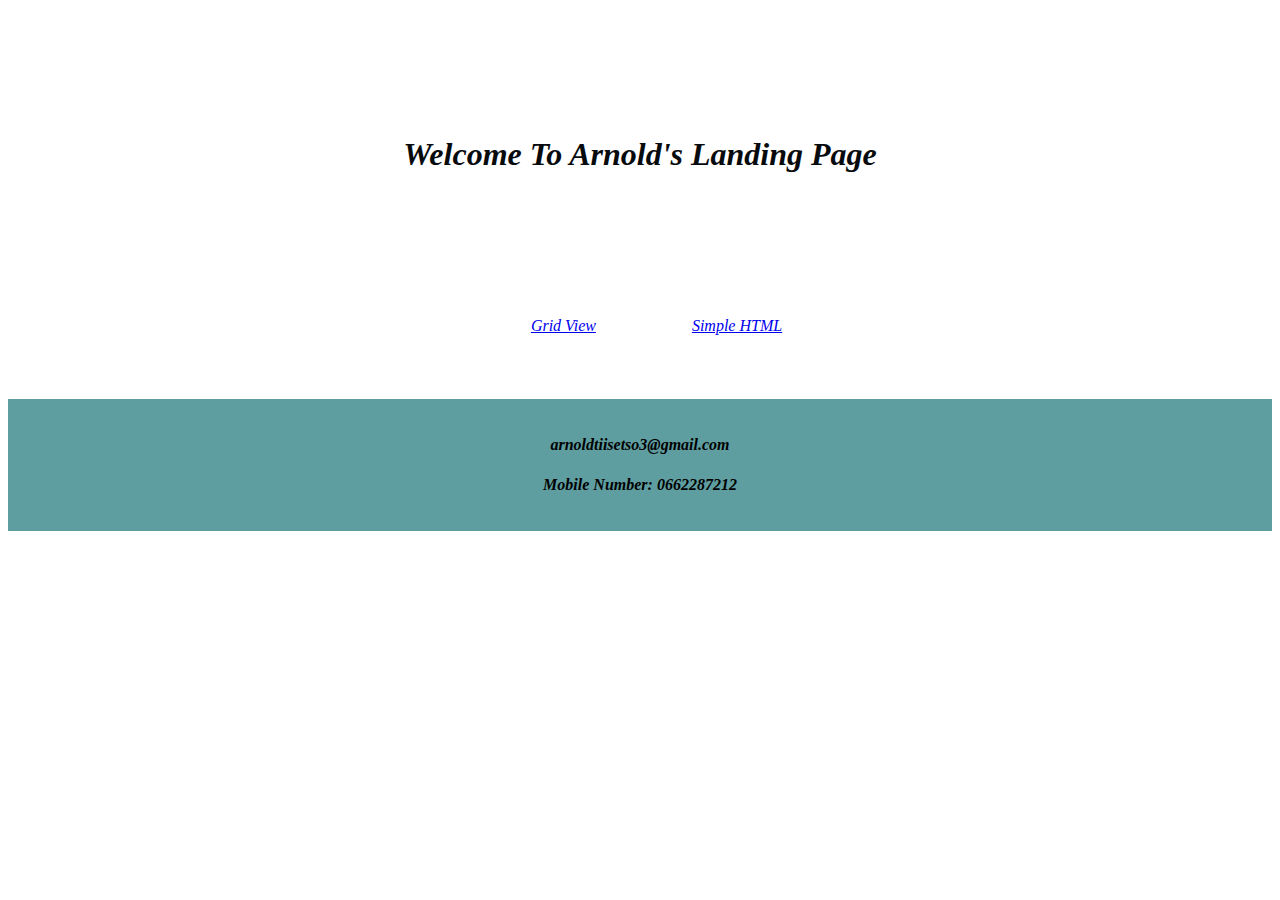
<file: Index.html>
<!DOCTYPE html>
<html lang="en">
<head>
    <meta charset="UTF-8">
    <meta http-equiv="X-UA-Compatible" content="IE=edge">
    <meta name="viewport" content="width=device-width, initial-scale=1.0">
    <link rel="stylesheet" href="style.css">
    <title>Basic Webpage</title>
</head>
<body>
    <div class="container">
        <div class="header">
            <h1>Welcome To Arnold's Landing Page</h1>
            <ul class="Menu clearfix">
                <li><a href="my-webpage-grid.html">Grid View</a></li>
                <li><a href="my-webpage.html">Simple HTML</a></li>
            </ul>
        </div>
        <div class="footer">
            <h4>arnoldtiisetso3@gmail.com</h4>
            <h4>Mobile Number: 0662287212</h4>
        </div>
    </div>
</body>
</html>
</file>
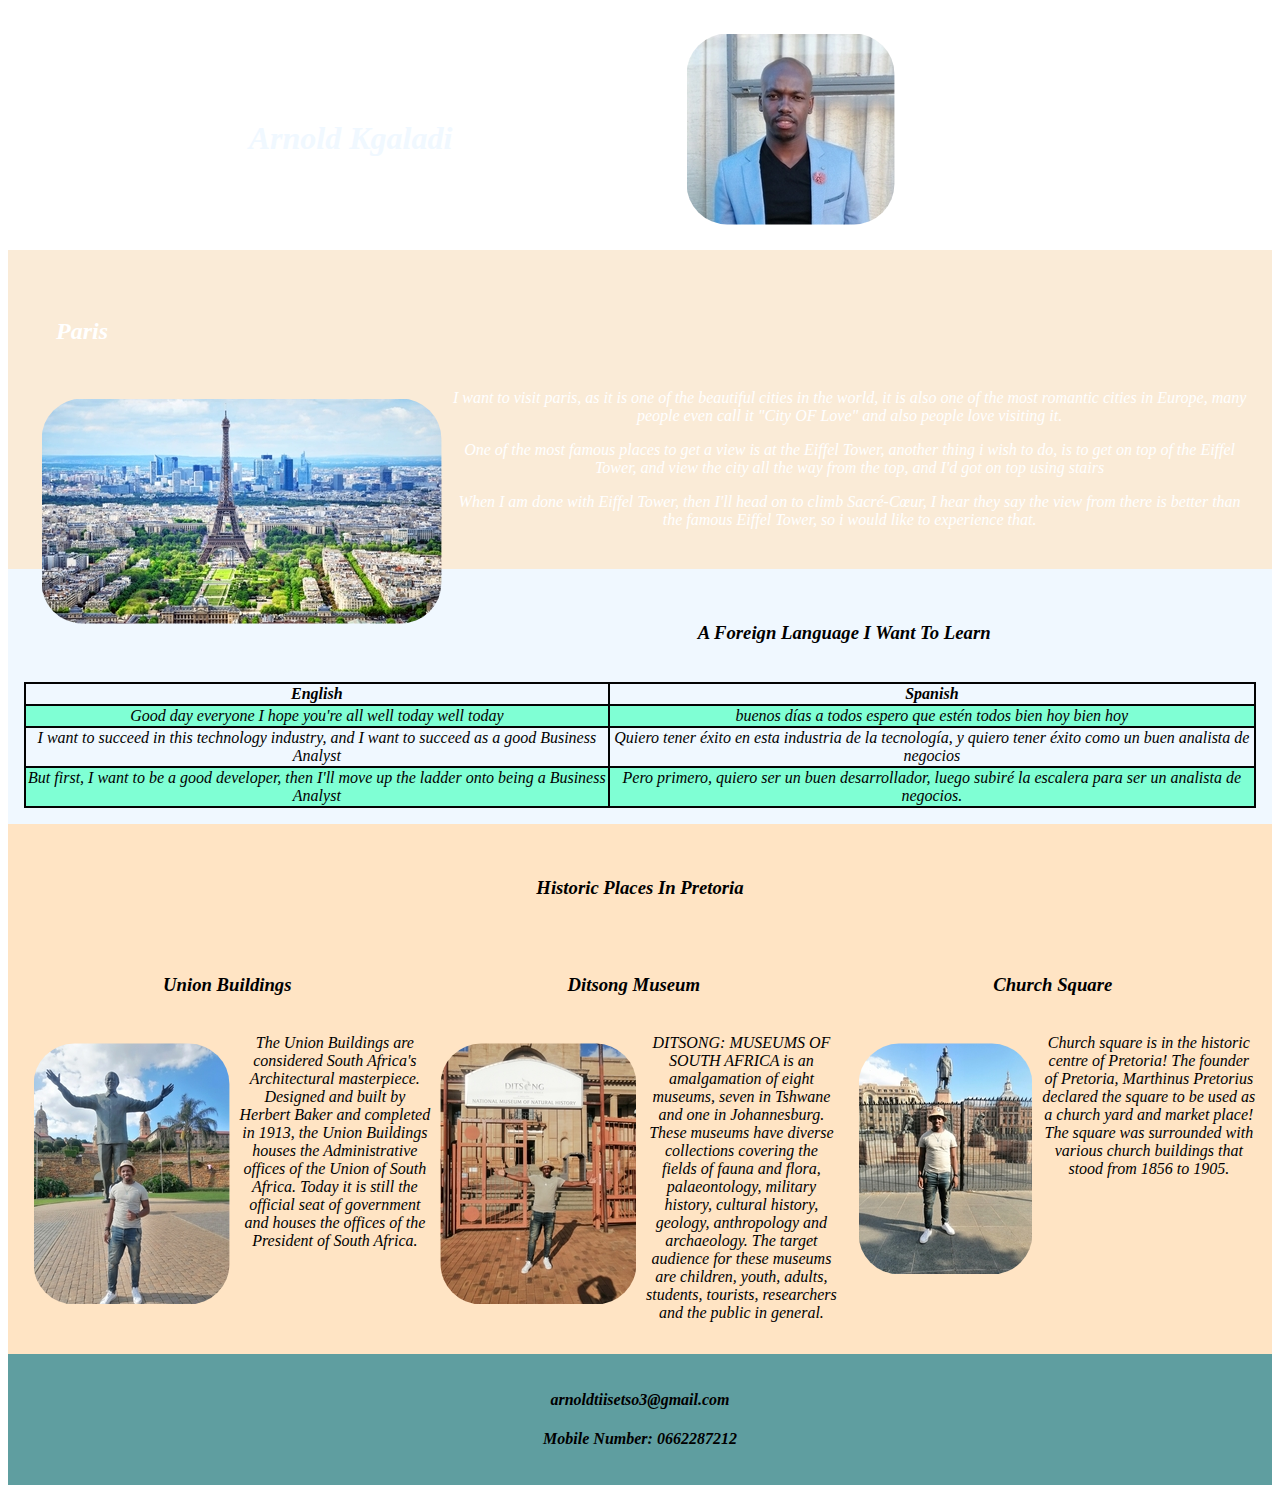
<file: my-webpage-grid.html>
<!DOCTYPE html>
<html lang="en">
<head>
    <meta charset="UTF-8">
    <meta http-equiv="X-UA-Compatible" content="IE=edge">
    <meta name="viewport" content="width=device-width, initial-scale=1.0">
    <link rel="stylesheet" href="Grid.css">
    <title>Basic Webpage</title>
</head>
<body>
    <div class="container">
        <div class="header">
            <div class="row">
                <div class="col-5 clearfix">
                    <h1>Arnold Kgaladi </h1>
                </div>
                <div class="col-7 clearfix">
                    <img src="images/pic1.jpg" alt="">
                </div>
                    
            </div>
        </div>
        <div class="which-city">
            <h2>Paris</h2>
            <img src="images/paris.jpg" alt="">
            <p>I want to visit paris, as it is one of the beautiful cities in the world, 
                it is also one of the most romantic cities in Europe, many people even call it
                "City OF Love" and also people love visiting it.</p>

            <p>One of the most famous places to get a view is at the Eiffel Tower,
                another thing i wish to do, is to get on top of the Eiffel Tower, and 
                view the city all the way from the top, and I'd got on top using stairs</p>

            <p>When I am done with Eiffel Tower, then I'll head on to climb Sacré-Cœur, 
                I hear they say the view from there is better than the famous Eiffel Tower, 
                so i would like to experience that.
            </p>
        </div>
        <div class="foreign-language">
            <h3>A Foreign Language I Want To Learn</h3>
            <table>
                <tr>
                    <th>English</th>
                    <th>Spanish</th>
                </tr>
                <tr>
                    <td>Good day everyone I hope you're all well today well today</td>
                    <td>buenos días a todos espero que estén todos bien hoy bien hoy</td>
                </tr>
                <tr>
                    <td>I want to succeed in this technology industry, 
                        and I want to succeed as a good Business Analyst</td>
                    <td>Quiero tener éxito en esta industria de la tecnología, 
                        y quiero tener éxito como un buen analista de negocios</td>
                </tr>
                <tr>
                    <td>But first, I want to be a good developer, 
                        then I'll move up the ladder onto being a Business Analyst</td>
                    <td>Pero primero, quiero ser un buen desarrollador, 
                        luego subiré la escalera para ser un analista de negocios.</td>
                </tr>
            </table>
        </div>
        <div class="historic-places clearfix">
            <h3>Historic Places In Pretoria</h3>
                <div class="places clearfix">
                    <div class="union clearfix">
                        <h3>Union Buildings</h3>
                        <img src="historic-pics/union.jpg" alt="">
                        <p>The Union Buildings are considered South Africa's Architectural masterpiece. 
                            Designed and built by Herbert Baker and completed in 1913, the Union Buildings 
                            houses the Administrative offices of the Union of South Africa. Today it is still 
                            the official seat of government and houses the offices of the President of South Africa.</p>
                    </div>
                    <div class="church clearfix">
                        <h3>Church Square</h3>
                        <img src="historic-pics/church.jpg" alt="">
                        <p>Church square is in the historic centre of Pretoria! The founder of Pretoria, 
                            Marthinus Pretorius declared the square to be used as a church yard and market place!
                             The square was surrounded with various church buildings that stood from 1856 to 1905.</p>
                    </div>
                    <div class="ditsong clearfix">
                        <h3>Ditsong Museum</h3>
                        <img src="historic-pics/ditsong.jpg" alt="">
                        <p>DITSONG: MUSEUMS OF SOUTH AFRICA is an amalgamation of eight museums, seven in 
                            Tshwane and one in Johannesburg. These museums have diverse collections covering 
                            the fields of fauna and flora, palaeontology, military history, cultural history, 
                            geology, anthropology and archaeology. The target audience for these museums are 
                            children, youth, adults, students, tourists, researchers and the public in general.</p>
                    </div>
                </div>
        </div>
        <div class="footer">
            <h4>arnoldtiisetso3@gmail.com</h4>
            <h4>Mobile Number: 0662287212</h4>
        </div>
    </div>
</body>
</html>
</file>
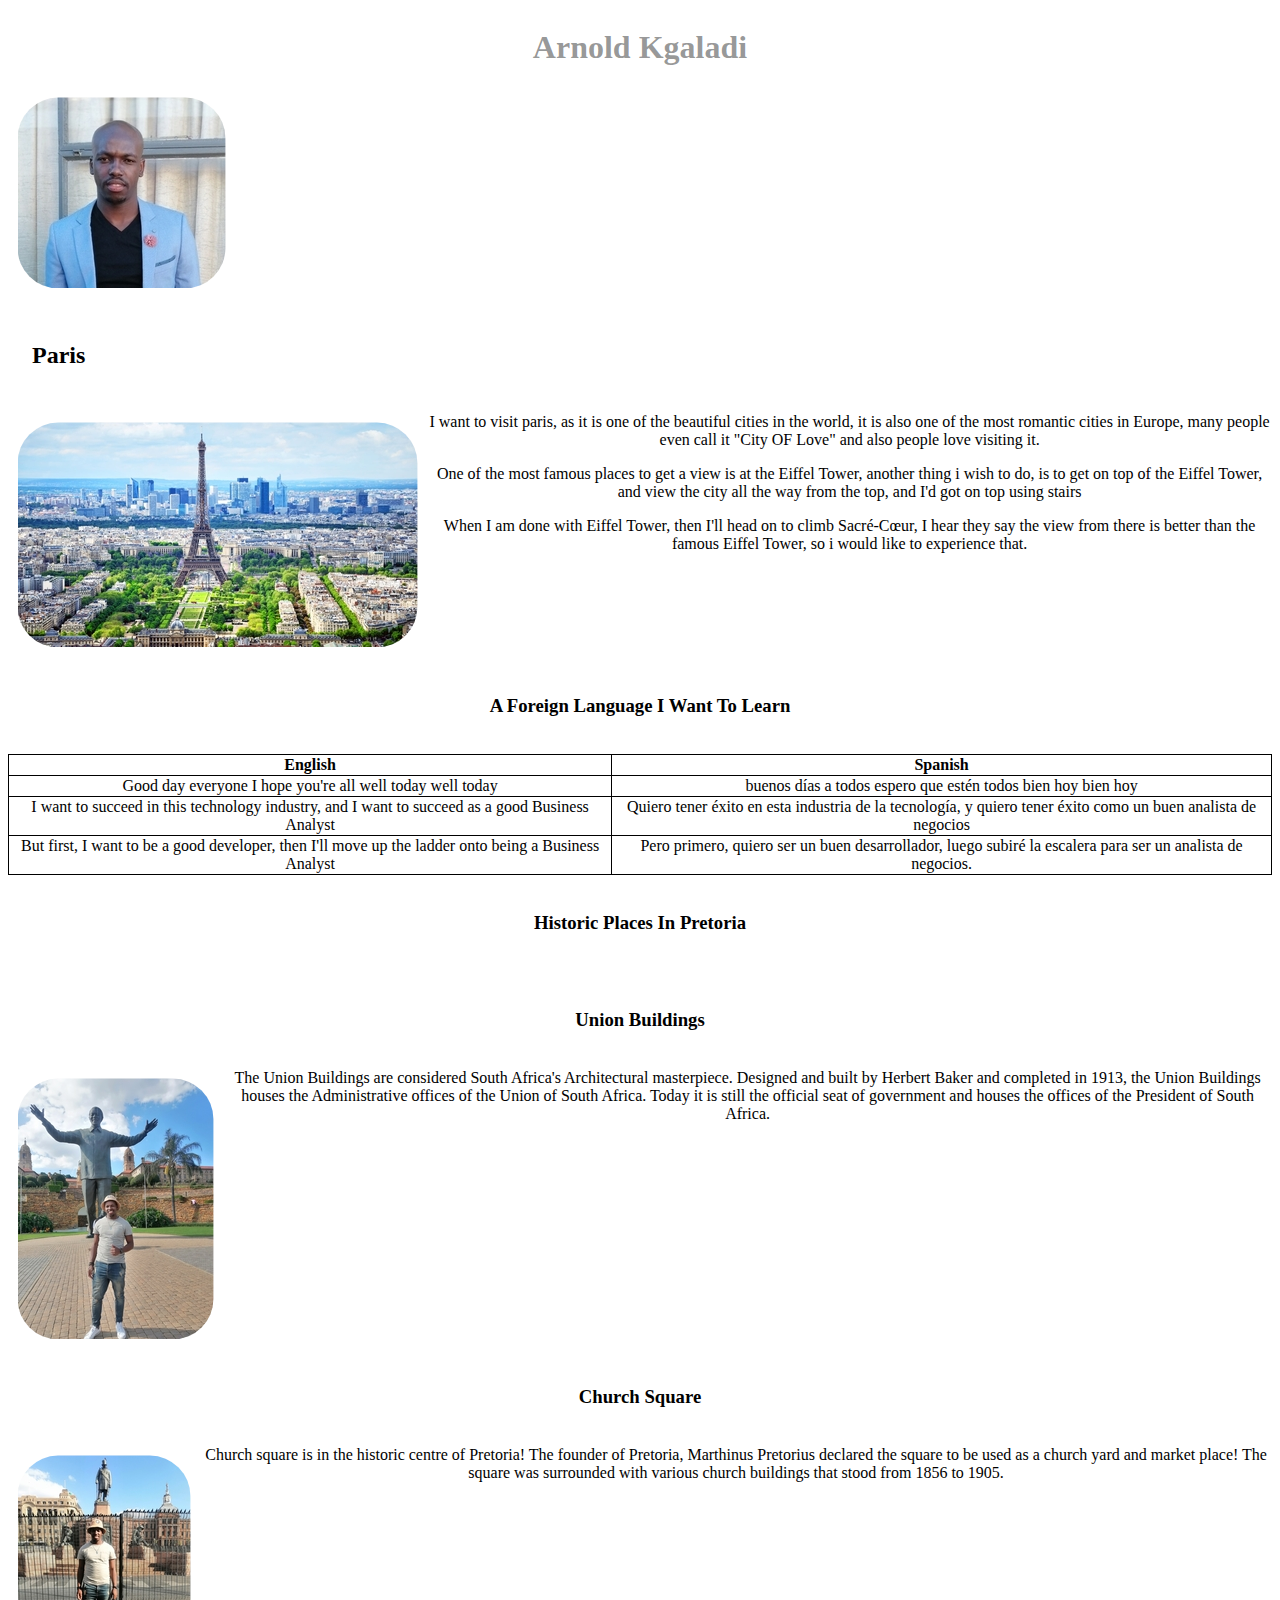
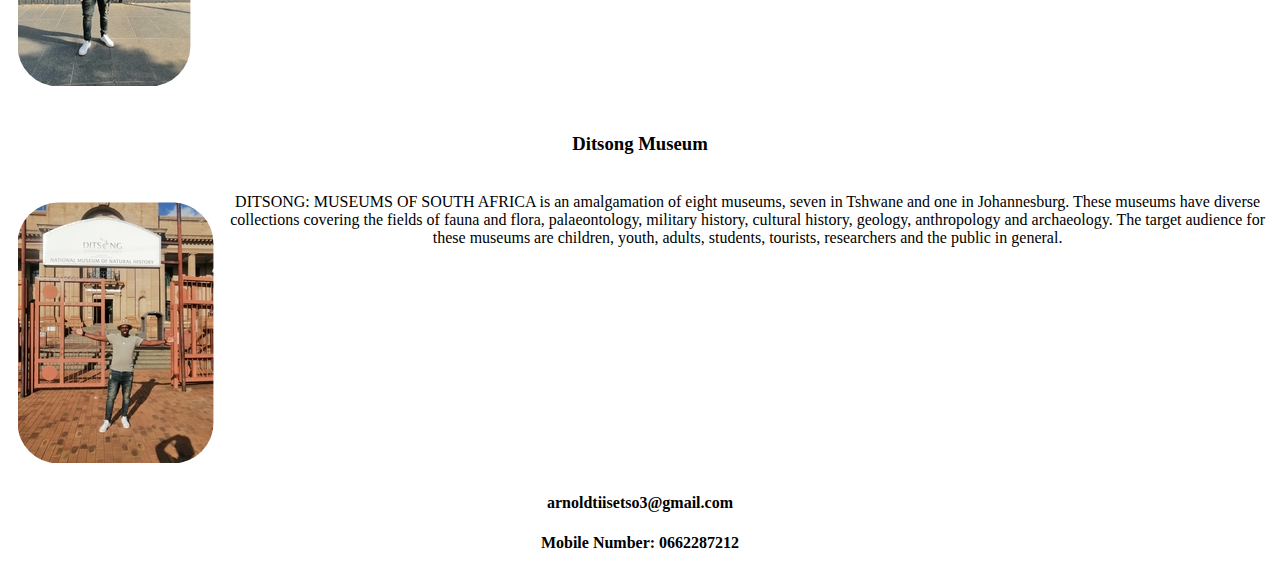
<file: my-webpage.html>
<!DOCTYPE html>
<html lang="en">
<head>
    <meta charset="UTF-8">
    <meta http-equiv="X-UA-Compatible" content="IE=edge">
    <meta name="viewport" content="width=device-width, initial-scale=1.0">
    <title>Basic Webpage</title>
    <style>
        table, th, td {
            border:1px solid black;
            border-collapse: collapse;
        }
        body{
            text-align: center;
        }
        img{
            border-radius: 50px;
            min-width: 10%;
            max-width: 75%;

            display: block;
            
            float: left;
            padding: 0.6em;
        }
        
        h1{
            display: block;
            color: rgba(3, 4, 5, 0.425);
        }
        h2{
            display: flex;
            padding: 1em;
        }
        h3{
            display: block;
            padding: 1em;
        }
        .clearfix{
            overflow: auto;
            zoom: 1;
        }
    </style>
</head>
<body>
    <div class="container">
        <div class="header">
            <div class="row">
                <div class="col-5 clearfix">
                    <h1>Arnold Kgaladi </h1>
                </div>
                <div class="col-7 clearfix">
                    <img src="images/pic1.jpg" alt="">
                </div>
                    
            </div>
        </div>
        <div class="which-city clearfix">
            <h2>Paris</h2>
            <img src="images/paris.jpg" alt="">
            <p>I want to visit paris, as it is one of the beautiful cities in the world, 
                it is also one of the most romantic cities in Europe, many people even call it
                "City OF Love" and also people love visiting it.</p>

            <p>One of the most famous places to get a view is at the Eiffel Tower,
                another thing i wish to do, is to get on top of the Eiffel Tower, and 
                view the city all the way from the top, and I'd got on top using stairs</p>

            <p>When I am done with Eiffel Tower, then I'll head on to climb Sacré-Cœur, 
                I hear they say the view from there is better than the famous Eiffel Tower, 
                so i would like to experience that.
            </p>
        </div>
        <div class="foreign-language clearfix">
            <h3>A Foreign Language I Want To Learn</h3>
            <table>
                <tr>
                    <th>English</th>
                    <th>Spanish</th>
                </tr>
                <tr>
                    <td>Good day everyone I hope you're all well today well today</td>
                    <td>buenos días a todos espero que estén todos bien hoy bien hoy</td>
                </tr>
                <tr>
                    <td>I want to succeed in this technology industry, 
                        and I want to succeed as a good Business Analyst</td>
                    <td>Quiero tener éxito en esta industria de la tecnología, 
                        y quiero tener éxito como un buen analista de negocios</td>
                </tr>
                <tr>
                    <td>But first, I want to be a good developer, 
                        then I'll move up the ladder onto being a Business Analyst</td>
                    <td>Pero primero, quiero ser un buen desarrollador, 
                        luego subiré la escalera para ser un analista de negocios.</td>
                </tr>
            </table>
        </div>
        <div class="historic-places clearfix">
            <h3>Historic Places In Pretoria</h3>
                <div class="places clearfix">
                    <div class="union clearfix">
                        <h3>Union Buildings</h3>
                        <img src="historic-pics/union.jpg" alt="">
                        <p>The Union Buildings are considered South Africa's Architectural masterpiece. 
                            Designed and built by Herbert Baker and completed in 1913, the Union Buildings 
                            houses the Administrative offices of the Union of South Africa. Today it is still 
                            the official seat of government and houses the offices of the President of South Africa.</p>
                    </div>
                    <div class="church clearfix">
                        <h3>Church Square</h3>
                        <img src="historic-pics/church.jpg" alt="">
                        <p>Church square is in the historic centre of Pretoria! The founder of Pretoria, 
                            Marthinus Pretorius declared the square to be used as a church yard and market place!
                             The square was surrounded with various church buildings that stood from 1856 to 1905.</p>
                    </div>
                    <div class="ditsong clearfix">
                        <h3>Ditsong Museum</h3>
                        <img src="historic-pics/ditsong.jpg" alt="">
                        <p>DITSONG: MUSEUMS OF SOUTH AFRICA is an amalgamation of eight museums, seven in 
                            Tshwane and one in Johannesburg. These museums have diverse collections covering 
                            the fields of fauna and flora, palaeontology, military history, cultural history, 
                            geology, anthropology and archaeology. The target audience for these museums are 
                            children, youth, adults, students, tourists, researchers and the public in general.</p>
                    </div>
                </div>
        </div>
        <div class="footer">
            <h4>arnoldtiisetso3@gmail.com</h4>
            <h4>Mobile Number: 0662287212</h4>
        </div>
    </div>
</body>
</html>
</file>
<file: style.css>
body{
    font-family: 'Times New Roman', Times, serif;
    font-style: italic;
    text-align:center;
}
.Menu{
    color: rgba(241, 221, 37, 0.959);
}
.header{
    background-image: url("https://afktravel.com/wp-content/uploads/2015/08/table-mountain-ocean.jpg");
    background-repeat: no-repeat;
    background-size: 100% 100%;
    padding: 1em;
}
.which-city{
    background-color: antiquewhite;
    padding: 1.5em;
    background-image: url("https://wallup.net/wp-content/uploads/2019/09/538739-architecture-cities-france-light-towers-monuments-night-panorama-panoramic-paris-urban-temples.jpg");
    background-size: 100% 100%;
    background-repeat: no-repeat;
    color:white;
}
.foreign-language{
    background-color: aliceblue;
    padding: 1em;
}
.historic-places{
    background-color: bisque;
    padding: 1em;
}
.footer{
    background-color: cadetblue;
    padding: 1em;
}
.places a:hover{
    background-color: rgb(52, 248, 26);
}
img{
    border-radius: 50px;
    min-width: 10%;
    max-width: 75%;

    float: left;
    padding: 0.6em;
}
table, th, td{
    border: 2px solid rgb(3, 3, 3);
}
tr:nth-child(even){
    background-color: aquamarine;
}
@media(min-width: 50em){
    .col-5{
        float: left;
        width: 45%;
    }
    .union{
        float: left;
        width: 33%;
    }
    .church{
        float: right;
        width: 33%;
    }
    .ditsong{
        float: left;
        width: 33%;
    }
    .Menu{
       /* text-align: center;
        display: flex;*/
        display: flex;
        transform: translate(+34%);

    }
    .Menu li{
        list-style: none;
        margin: 0em;
        padding: 2em;
    }
    .Menu li{
        list-style-type: none;
        
    }
    .Menu a{
        padding: 1em;
        width: 8em;
    }
    .Menu a:hover{
        background-color: rgb(34, 165, 241);
        color: azure;
    }
}
h1{
    margin: 3.5em;
    color: rgb(8, 11, 14);
}
h2{
    display: flex;
    padding: 1em;
}
h3{
    display: flex;
    padding: 1em;
}
.clearfix{
    overflow: auto;
    zoom: 1;
}
</file>
<file: Grid.css>
body{
    font-family: 'Times New Roman', Times, serif;
    font-style: italic;
    text-align:center;
}
.Menu{
    text-align: center;
    background-color: rgba(37, 241, 231, 0.808);
    color: azure;
}
.header{
    background-image: url("https://afktravel.com/wp-content/uploads/2015/08/table-mountain-ocean.jpg");
    background-repeat: no-repeat;
    background-size: 100% 100%;
    padding: 1em;
}
.which-city{
    background-color: antiquewhite;
    padding: 1.5em;
    background-image: url("https://wallup.net/wp-content/uploads/2019/09/538739-architecture-cities-france-light-towers-monuments-night-panorama-panoramic-paris-urban-temples.jpg");
    background-size: 100% 100%;
    background-repeat: no-repeat;
    color:white;
}
.foreign-language{
    background-color: aliceblue;
    padding: 1em;
}
.historic-places{
    background-color: bisque;
    padding: 1em;
}
.footer{
    background-color: cadetblue;
    padding: 1em;
}
.places a:hover{
    background-color: rgb(52, 248, 26);
}
img{
    border-radius: 50px;
    min-width: 8%;
    max-width: 70%;

    float: left;
    padding: 0.6em;
}
table, th, td{
    border: 2px solid rgb(3, 3, 3);
    border-collapse: collapse;
}
tr:nth-child(even){
    background-color: aquamarine;
}

    .col-5{
        float:left;
        width: 53%;
    }
    
    .union{
        float: left;
        width: 33%;
    }
    .church{
        float: right;
        width: 33%;
    }
    .ditsong{
        float: left;
        width: 33%;
    }
    .Menu{
        display: flex;
    }
    .Menu li{
        list-style: none;
        margin: 0em;
        padding: 2em;
    }
    .Menu li{
        list-style: none;
    }
    .Menu a{
        padding: 1em;
        display: block;
        width: 8em;
    }
    .Menu a:hover{
        background-color: rgb(107, 34, 241);
    }

h1{
    margin: 3em;
    color: aliceblue;
}
h2{
    display: flex;
    padding: 1em;
}
h3{
    display: block;
    padding: 1em;
}
.clearfix{
    overflow: auto;
    zoom: 1;
}
</file>
